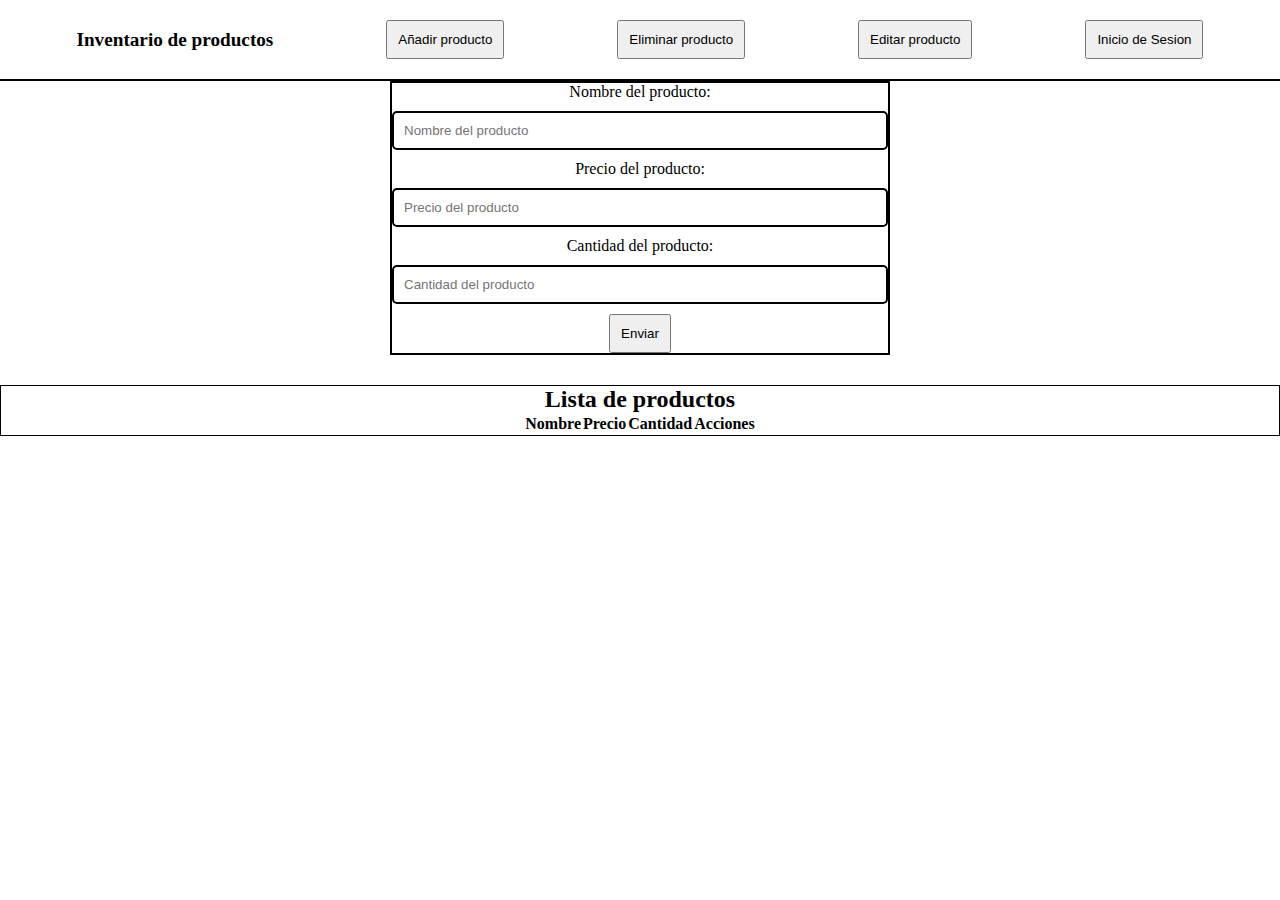
<file: efectos con hover en css/index.html>
<!DOCTYPE html>
<html lang="en">
<head>
    <meta charset="UTF-8">
    <meta name="viewport" content="width=device-width, initial-scale=1.0">
    <title>Inventario de productos</title>
    <link rel="stylesheet" href="styles.css">
</head>
<body>
    <header class="header">
        <h1>Inventario de productos</h1>
        <button>Añadir producto</button>
        <button>Eliminar producto</button>
        <button>Editar producto</button>
        <button>Inicio de Sesion</button>
    </header>

    <div class="container">
        <form >
            <label for="nombre">Nombre del producto:</label>
            <input type="text" id="nombre" name="nombre" placeholder="Nombre del producto">
    
            <label for="precio">Precio del producto:</label>
            <input type="number" id="precio" name="precio" placeholder="Precio del producto">
    
            <label for="cantidad">Cantidad del producto:</label>
            <input type="number" id="cantidad" name="cantidad" placeholder="Cantidad del producto">
            <button id="enviar">Enviar</button>
        </form>
    </div>

    <div class="salida" id="salida">
        <h2>Lista de productos</h2>
        <table>
            <thead>
                <tr>
                    <th>Nombre</th>
                    <th>Precio</th>
                    <th>Cantidad</th>
                    <th>Acciones</th>
                </tr>

            </thead>
        </table>
    </div>

    <script src="script.js"></script>
    
</body>
</html>
</file>
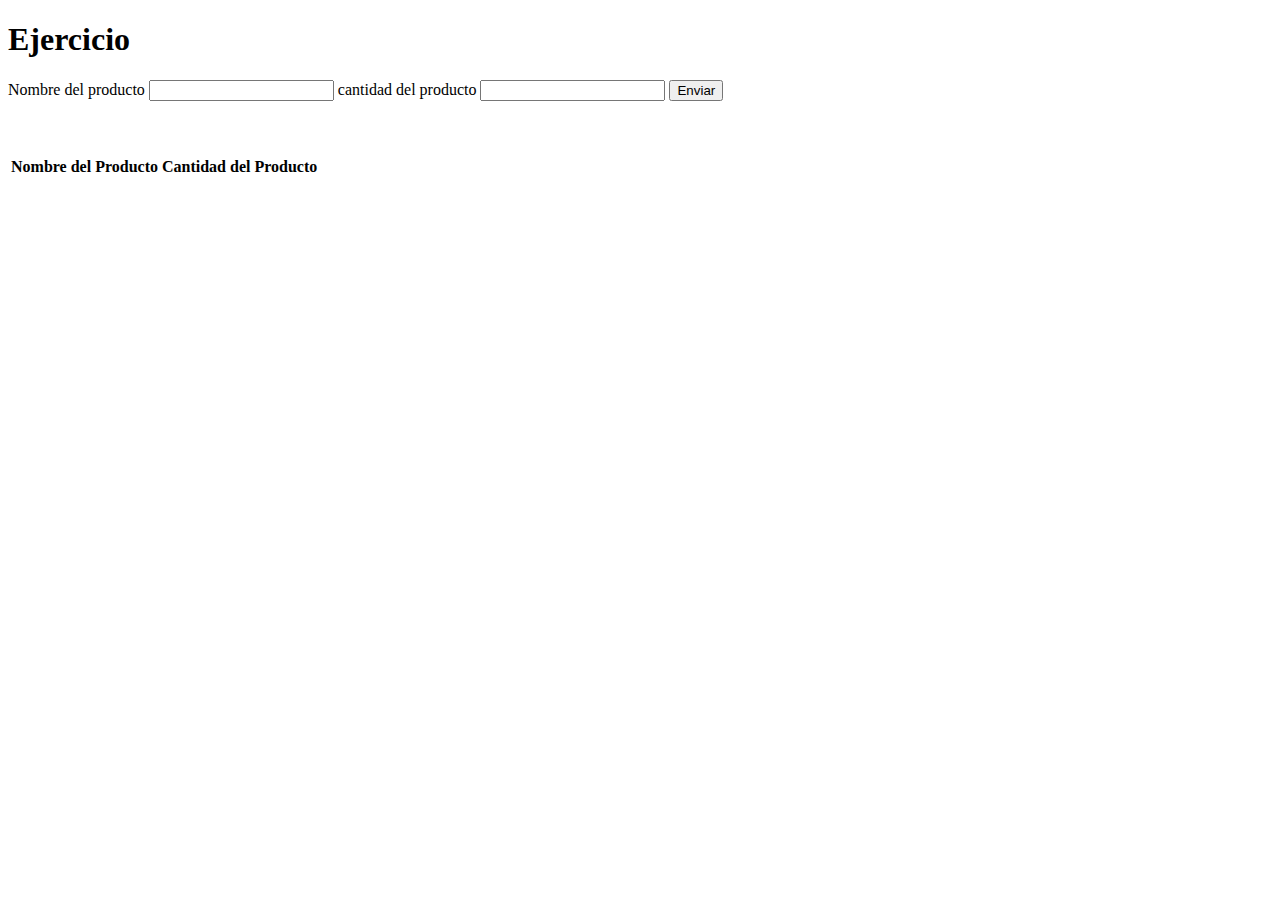
<file: Practica JS/index.html>
<!DOCTYPE html>
<html lang="en">
<head>
    <meta charset="UTF-8">
    <meta name="viewport" content="width=device-width, initial-scale=1.0">
    <title>Ejercicio</title>
    <script>document.write('<script src="http://' + (location.host || 'localhost').split(':')[0] + ':35729/livereload.js?snipver=1"></' + 'script>')</script>
</head>
<body>
    <h1>Ejercicio</h1>

    <form id="formulario">
        <label for="nombreProducto">Nombre del producto</label>
        <input type="text" id="nombreProducto">

        <label for="cantProducto">cantidad del producto</label>
        <input type="number" id="cantProducto">

        <button type="submit">Enviar</button>
    </form>

    <br>
    <br>
    <br>

    <table id="tabla">
        <thead>
            <tr>
                <th>Nombre del Producto</th>
                <th>Cantidad del Producto</th>
            </tr>
        </thead>
        <tbody>
            
        </tbody>
        
    </table>
    <script src="ejercicio.js"></script>
</body>
</html>
</file>
<file: efectos con hover en css/styles.css>
*{
    margin: 0;
    padding: 0;
    box-sizing: border-box;
}

.container{
    width: 500px;
    margin: 0 auto;
    text-align: center;
}

form{
    display: flex;
    flex-direction: column;
    align-items: center;
    justify-content: center;
    width: 100%;
    border: 2px solid #000;
}

.header{
    display: flex;
    justify-content: space-around;
    align-items: center;
    width: 100%;
    padding: 20px;
    border-bottom: 2px solid #000;
}

.header h1{
    color: #000;
    font-size: calc(min(1vw, 10vh) * 1.5);
    font-weight: bold;
}

input{
    width: 100%;
    padding: 10px;
    margin: 10px 0;
    border: 2px solid #000;
    border-radius: 5px;
}

button{
    width: auto;
    padding: 10px;
}

.salida{
    margin-top: 30px;
    display: flex;
    flex-direction: column;
    align-items: center;
    justify-content: center;
    border: 1px solid #000;
    width: 100%;
}
</file>
